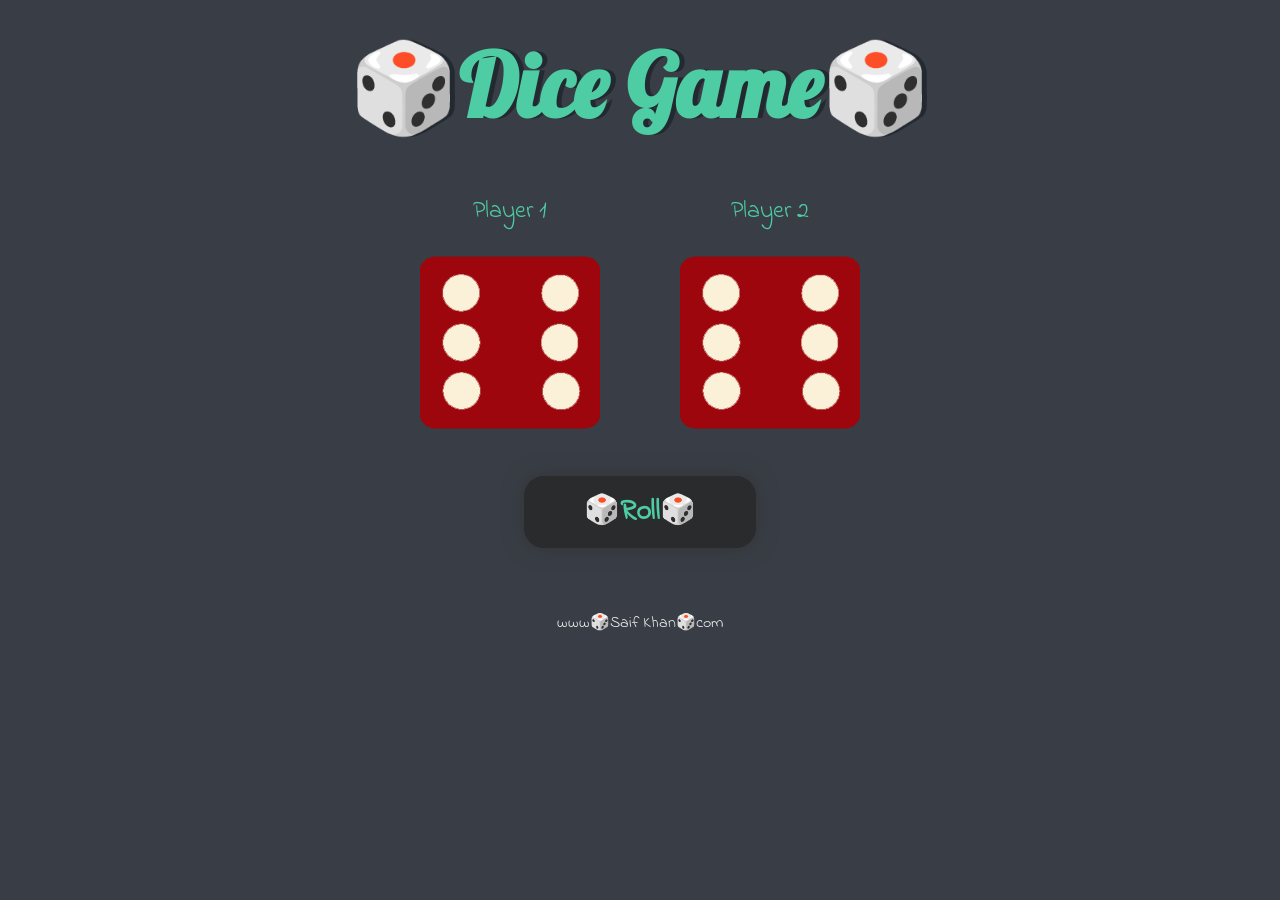
<file: index.html>
<!DOCTYPE html>
<html lang="en" dir="ltr">

<head>
  <meta charset="utf-8">
  <title>Dicee</title>
  <link rel="stylesheet" href="styles.css">
  <link href="https://fonts.googleapis.com/css?family=Indie+Flower|Lobster" rel="stylesheet">

</head>

<body>

  <div class="container">
    <h1>🎲Dice Game🎲</h1>

    <div class="img-container">
      <div class="dice">
        <p>Player 1</p>
        <img class="img1" src="images/dice6.png">
      </div>

      <div class="dice">
        <p>Player 2</p>
        <img class="img2" src="images/dice6.png">
      </div>
    </div>

    <button class="btn">🎲Roll🎲</button>
  </div>


</body>
<script src="index.js"></script>
<footer>
  www🎲Saif Khan🎲com
</footer>

</html>
</file>
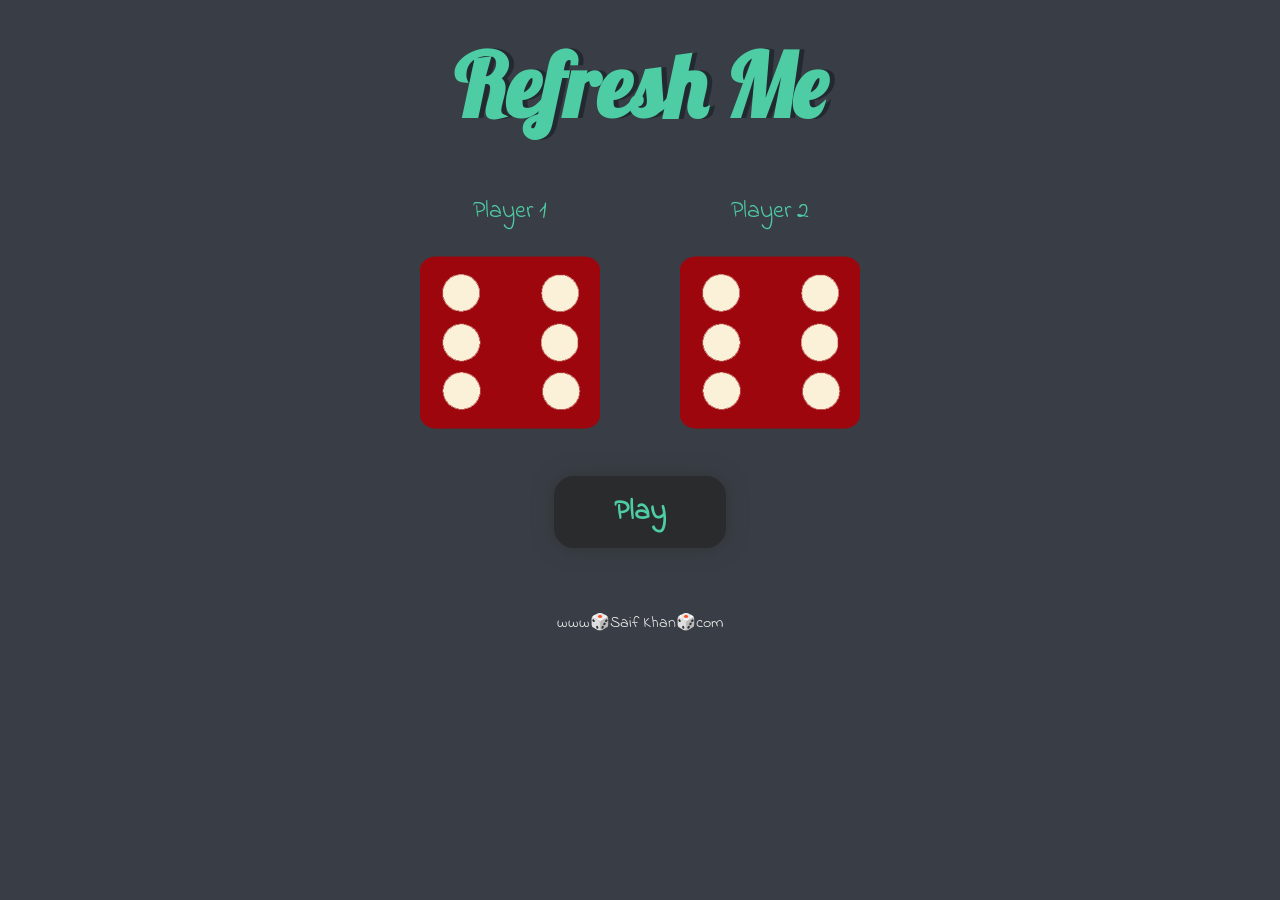
<file: dicee.html>
<!DOCTYPE html>
<html lang="en" dir="ltr">

<head>
  <meta charset="utf-8">
  <title>Dicee</title>
  <link rel="stylesheet" href="styles.css">
  <link href="https://fonts.googleapis.com/css?family=Indie+Flower|Lobster" rel="stylesheet">

</head>

<body>

  <div class="container">
    <h1>Refresh Me</h1>

    <div class="dice">
      <p>Player 1</p>
      <img class="img1" src="images/dice6.png">
    </div>

    <div class="dice">
      <p>Player 2</p>
      <img class="img2" src="images/dice6.png">
    </div>

    <button class="btn">Play</button>
  </div>


</body>
<script src="index.js"></script>
<footer>
  www🎲Saif Khan🎲com
</footer>

</html>
</file>
<file: styles.css>
* {
  box-sizing: border-box;
}
.container {
  width: 70%;
  margin: auto;
  text-align: center;
}

.dice {
  text-align: center;
  display: inline-block;
}

body {
  background-color: #393e46;
}

h1 {
  margin: 30px;
  font-family: "Lobster", cursive;
  text-shadow: 5px 0 #232931;
  font-size: 8rem;
  color: #4ecca3;
}

p {
  font-size: 2rem;
  color: #4ecca3;
  font-family: "Indie Flower", cursive;
}

img {
  width: 80%;
}

.btn {
  display: block;
  border: 10px solid #292b2c;
  padding: 5px 50px;
  color: #4ecca3;
  background-color: #292b2c;
  /* text-shadow: 1px 0 #dbedf3; */
  border-radius: 20px;
  margin: auto;
  margin-top: 40px;
  font-size: 1.8rem;
  font-family: "Indie Flower", cursive;
  font-weight: bold;
  box-shadow: 0 0px 20px 0 #333536;
  cursor: pointer;
}

.pressed {
  box-shadow: 0 5px 4px 0 #dbedf3;
  opacity: 0.8;
}

footer {
  margin-top: 5%;
  color: #eeeeee;
  text-align: center;
  font-family: "Indie Flower", cursive;
}

@media (min-width: 1026px) {
  h1 {
    font-size: 5.5rem;
    color: #4ecca3;
  }

  p {
    font-size: 1.5rem;
  }

  img {
    width: 70%;
  }
}
@media (max-width: 1025px) {
  .btn {
    font-size: 4.1rem;
    margin-top: 400px;
    padding: 30px 200px;
    border-radius: 40px;
  }

  footer {
    font-size: 1.9rem;
    margin-top: 20%;
    color: #eeeeee;
    text-align: center;
    font-family: "Indie Flower", cursive;
  }

  .img-container {
    margin-top: 200px;
  }
}
</file>
